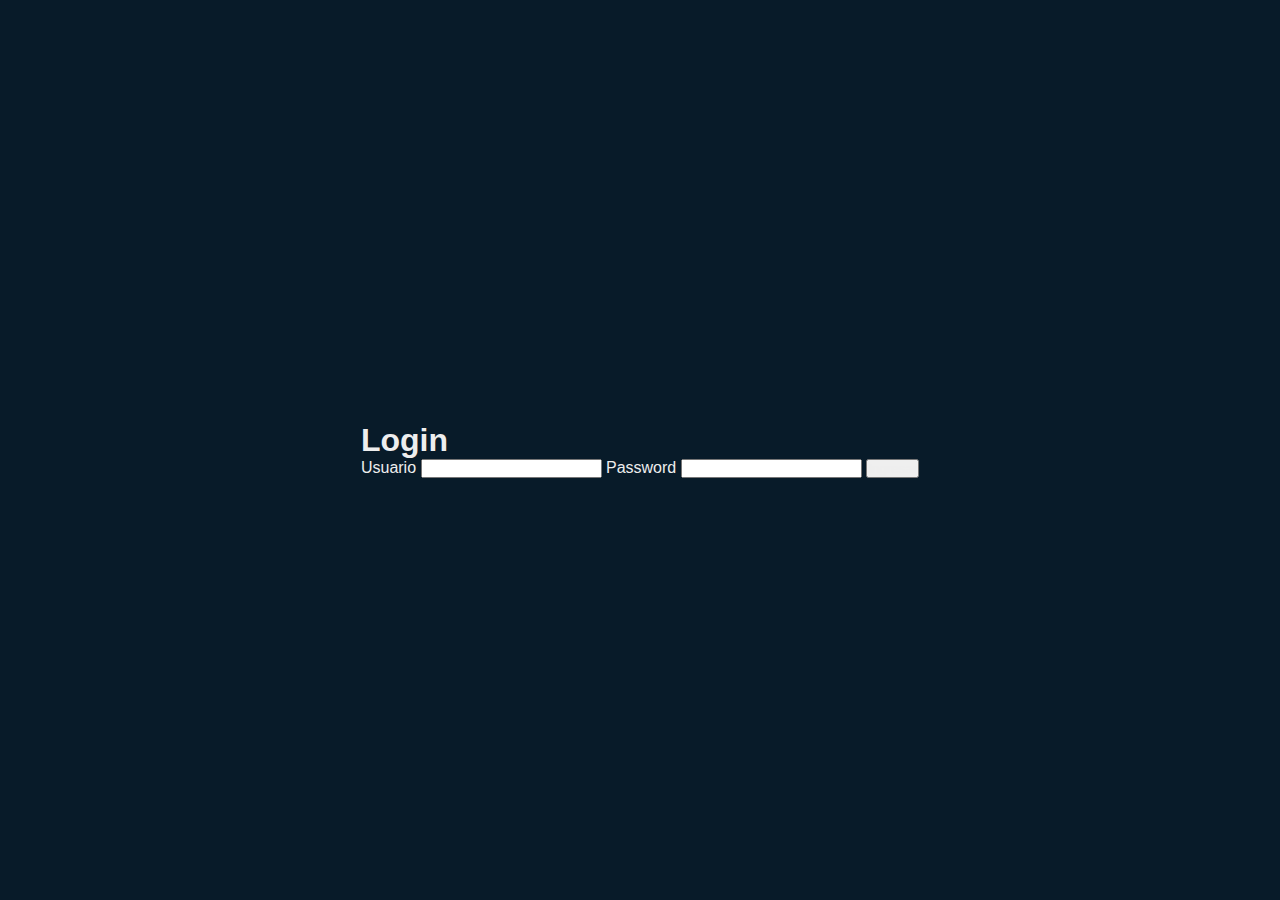
<file: index.html>
<!DOCTYPE html>
<html lang="en">
<head>
    <meta charset="UTF-8">
    <meta name="viewport" content="width=device-width, initial-scale=1.0">
    <link rel="stylesheet" href="style.css">
    <title>Document</title>
    <script src="./app.js" defer></script>
</head>
<body>
    <form action="">
        <h1>Login</h1>
        <label for="">Usuario</label>
        <input type="text" name="u" id="">
        <label for="">Password</label>
        <input type="password" name="c" id="">
        <input type="button" value="Ingresar" onclick="login(this.form)">
    </form>
</body>
</html>
</file>
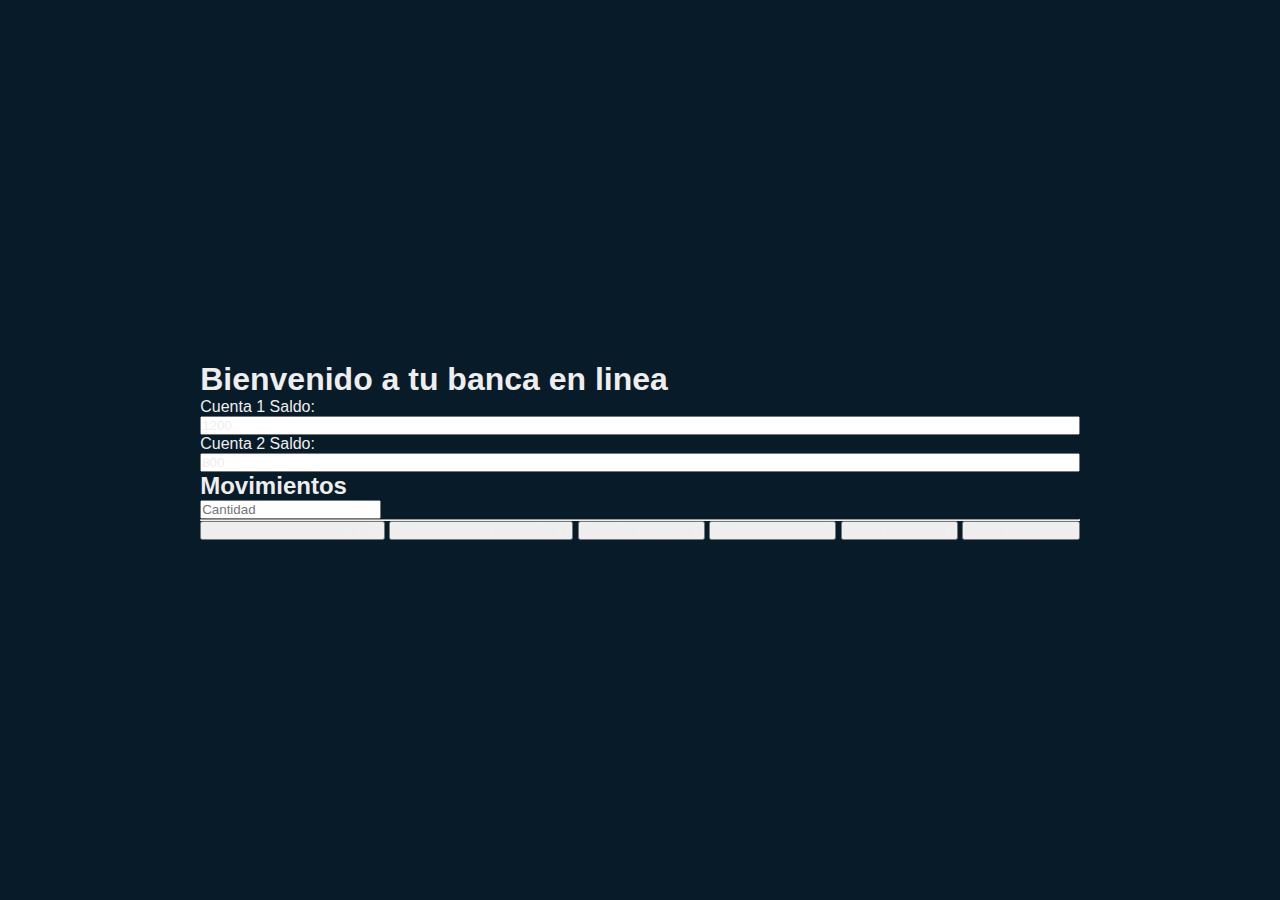
<file: principal.html>
<!DOCTYPE html>
<html lang="en">
<head>
    <meta charset="UTF-8">
    <meta name="viewport" content="width=device-width, initial-scale=1.0">
    <link rel="stylesheet" href="style.css">
    <title>Document</title>
    <script src="./app.js"></script>
</head>
<body>
    <h1>Bienvenido a tu banca en linea</h1>
    <label for="">Cuenta 1 Saldo:</label>
    <input type="text" name="Cantidad1" id="C1" value="1200">
    <label for="">Cuenta 2 Saldo:</label>
    <input type="text" name="Cantidad2" id="C2" value="800">
    <form action="">
        <h2>Movimientos</h2>
        <input type="text" name="" id="Cant" placeholder="Cantidad">
        <hr>
        <input type="button" value="Transferencia de cuenta 1 a 2 " id="bt2" onclick="formula()">
        <input type="button" value="Transferencia de cuenta 2 a 1 " id="bt3" onclick="formula2()">
        <input type="button" value="Depositar a cuenta 1" id="bt4" onclick="formula3()">
        <input type="button" value="Depositar a cuenta 2" id="bt5" onclick="formula4()">
        <input type="button" value="Retirar de cuenta 1" id="bt6" onclick="formula5()">
        <input type="button" value="Retirar de cuanta 2" id="bt7" onclick="formula6()">
    </form>
</body>
</html>
</file>
<file: style.css>
*{
    margin: 0;
    padding: 0;
    font-family: Arial, Helvetica, sans-serif;
    color: #eee;
}
body{
    width: 100vw;
    height: 100vh;
    background: #081b29;
    display: grid;
    justify-content: center;
    align-content: center;
}
</file>
